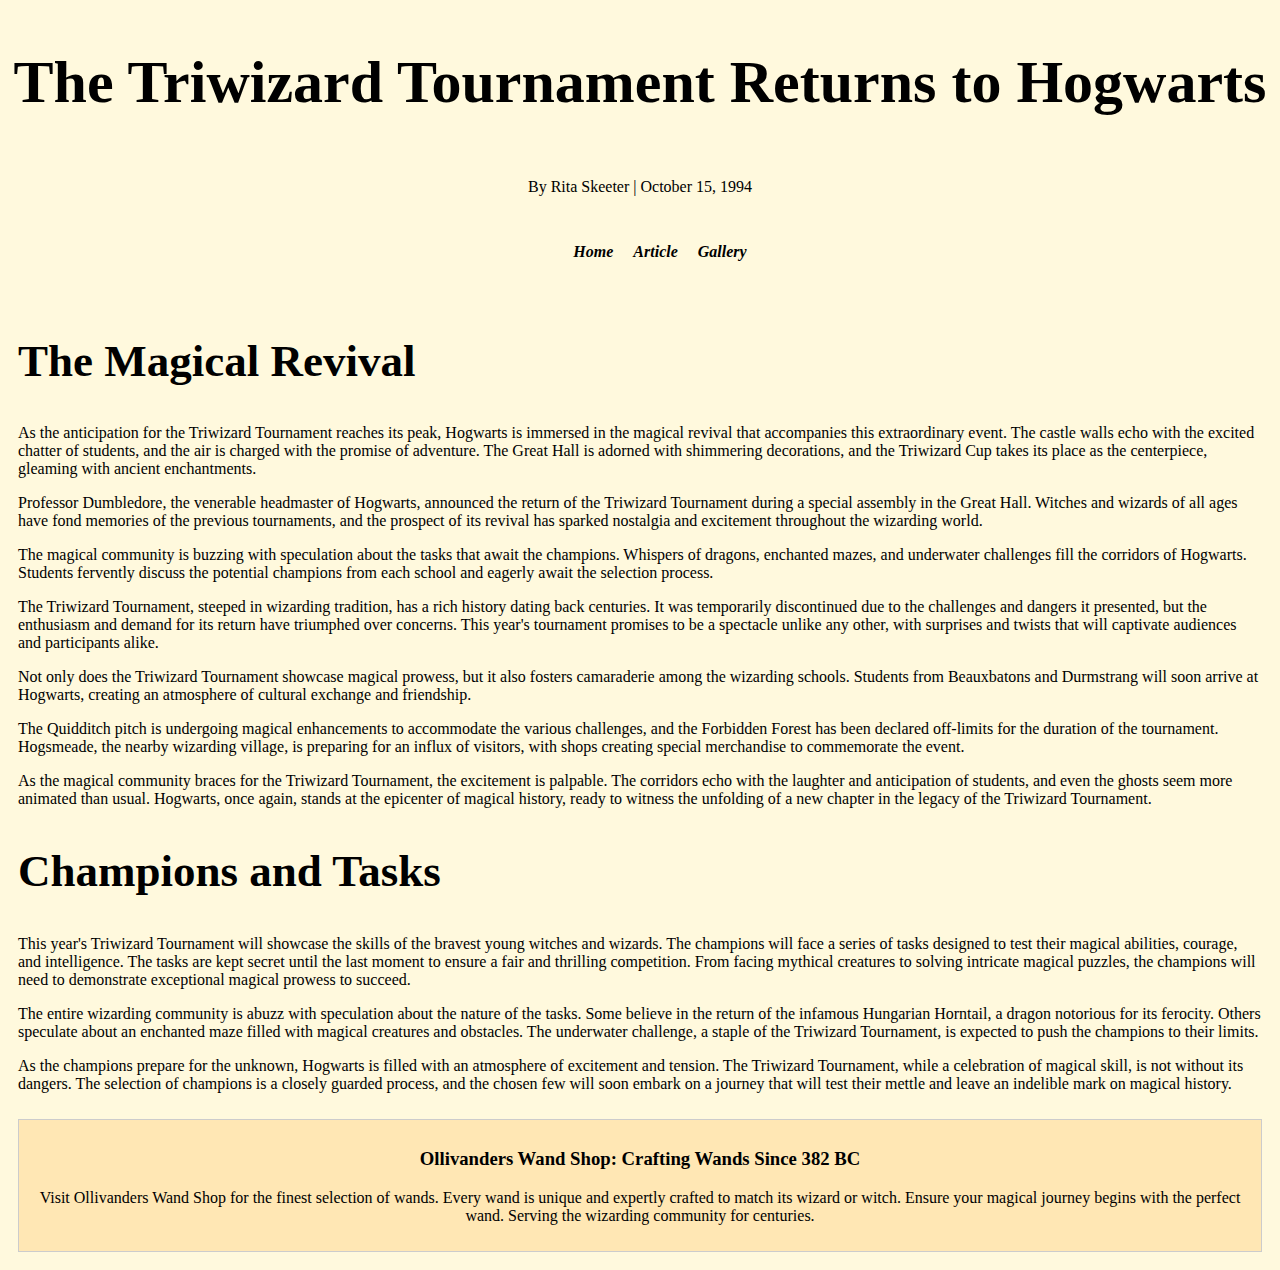
<file: article.html>
<!DOCTYPE html>
<html lang="en">
<head>
    <meta charset="UTF-8">
    <meta name="viewport" content="width=device-width, initial-scale">
    <title>The Daily Prophet - Featured Article</title>
    <link rel="stylesheet" href="css/style.css">
</head>
<body>
    <header class="article-header">
        <h1>The Triwizard Tournament Returns to Hogwarts</h1>  
        <p>By Rita Skeeter | October 15, 1994</p>
        <nav>
            <div class="hamburger">☰</div>
            <ul>
                <li><a href="index.html">Home</a></li>
                <li><a href="article.html">Article</a></li>
                <li><a href="gallery.html">Gallery</a></li>
            </ul>
        </nav>
    </header>
    <main class="article-content">
        <section>
            <h2>The Magical Revival</h2>
            <p>As the anticipation for the Triwizard Tournament reaches its peak, Hogwarts is immersed in the magical revival that accompanies this extraordinary event. The castle walls echo with the excited chatter of students, and the air is charged with the promise of adventure. The Great Hall is adorned with shimmering decorations, and the Triwizard Cup takes its place as the centerpiece, gleaming with ancient enchantments.</p>

            <p>Professor Dumbledore, the venerable headmaster of Hogwarts, announced the return of the Triwizard Tournament during a special assembly in the Great Hall. Witches and wizards of all ages have fond memories of the previous tournaments, and the prospect of its revival has sparked nostalgia and excitement throughout the wizarding world.</p>

            <p>The magical community is buzzing with speculation about the tasks that await the champions. Whispers of dragons, enchanted mazes, and underwater challenges fill the corridors of Hogwarts. Students fervently discuss the potential champions from each school and eagerly await the selection process.</p>

            <p>The Triwizard Tournament, steeped in wizarding tradition, has a rich history dating back centuries. It was temporarily discontinued due to the challenges and dangers it presented, but the enthusiasm and demand for its return have triumphed over concerns. This year's tournament promises to be a spectacle unlike any other, with surprises and twists that will captivate audiences and participants alike.</p>

            <p>Not only does the Triwizard Tournament showcase magical prowess, but it also fosters camaraderie among the wizarding schools. Students from Beauxbatons and Durmstrang will soon arrive at Hogwarts, creating an atmosphere of cultural exchange and friendship.</p>

            <p>The Quidditch pitch is undergoing magical enhancements to accommodate the various challenges, and the Forbidden Forest has been declared off-limits for the duration of the tournament. Hogsmeade, the nearby wizarding village, is preparing for an influx of visitors, with shops creating special merchandise to commemorate the event.</p>

            <p>As the magical community braces for the Triwizard Tournament, the excitement is palpable. The corridors echo with the laughter and anticipation of students, and even the ghosts seem more animated than usual. Hogwarts, once again, stands at the epicenter of magical history, ready to witness the unfolding of a new chapter in the legacy of the Triwizard Tournament.</p>

            <h2>Champions and Tasks</h2>
            <p>This year's Triwizard Tournament will showcase the skills of the bravest young witches and wizards. The champions will face a series of tasks designed to test their magical abilities, courage, and intelligence. The tasks are kept secret until the last moment to ensure a fair and thrilling competition. From facing mythical creatures to solving intricate magical puzzles, the champions will need to demonstrate exceptional magical prowess to succeed.</p>

            <p>The entire wizarding community is abuzz with speculation about the nature of the tasks. Some believe in the return of the infamous Hungarian Horntail, a dragon notorious for its ferocity. Others speculate about an enchanted maze filled with magical creatures and obstacles. The underwater challenge, a staple of the Triwizard Tournament, is expected to push the champions to their limits.</p>

            <p>As the champions prepare for the unknown, Hogwarts is filled with an atmosphere of excitement and tension. The Triwizard Tournament, while a celebration of magical skill, is not without its dangers. The selection of champions is a closely guarded process, and the chosen few will soon embark on a journey that will test their mettle and leave an indelible mark on magical history.</p>

        </section>
        <aside class="sidebar">
            <section class="advertisement">
                <h3>Ollivanders Wand Shop: Crafting Wands Since 382 BC</h3>
                <p>Visit Ollivanders Wand Shop for the finest selection of wands. Every wand is unique and expertly crafted to match its wizard or witch. Ensure your magical journey begins with the perfect wand. Serving the wizarding community for centuries.</p>
            </section>
        </aside>
    </main>
    <script>
        document.querySelector('.hamburger').addEventListener('click', function() {
            document.querySelector('nav ul').classList.toggle('active');
        });
    </script>
</body>
</html>
</file>
<file: css/style.css>
/*index styles*/
.header-title {
    font-family: 'Blackadder ITC';
    font-size: 75px;
    padding-top: 5px;
}

h2 {
    font-family: 'Brush Script MT';
    font-size: 45px;
}

header {
    display: flex;
    justify-content: space-between;
    align-items: center;
    padding: 20px;
    padding-bottom: 0px;
}

nav ul {
    list-style-type: none;
    display: flex;
    gap: 20px;
}

nav a {
    text-decoration: none;
    color: #000;
}

main {
    display: grid;
    grid-template-columns: 3fr 1fr; /* 3:1 ratio between content */
    gap: 20px;
    padding: 20px;
}

footer {
    display: flex;
    justify-content: center;
    align-items: center;
    padding: 10px;
    background-color: #ffe7b4;
}

body {
    background-color: #fff9dd;
}

/*article styles*/
h1 {
    font-family: 'Brush Script MT';
    font-size: 60px;
}

.article-header {
    display: flex;
    flex-direction: column;
    align-items: center;
    gap: 5px;
    padding: 0px;
}

.article-content {
    display: grid;
    grid-template-columns: 1fr; /* Single column layout */
    gap: 10px;
    padding: 10px;
}

main {
    display: grid;
    grid-template-columns: 3fr 1fr; /* 3:1 ratio between content */
    gap: 10px;
    padding: 10px;
}

.sidebar {
    display: flex;
    flex-direction: column;
    gap: 10px;
}

.advertisement {
    padding: 10px;
    border: 1px solid #ccc;
    text-align: center;
    background-color: #ffe7b4;
}

/* gallery styles */
.photo-gallery {
    display: grid;
    grid-template-columns: repeat(auto-fit, minmax(200px, 1fr)); /* Creates a responsive grid */
    gap: 20px;
    padding: 20px;
}

.photo img {
    width: 100%; /* Ensure images are fully responsive within their containers */
    height: auto; /* Maintain aspect ratio */
}

.gallery-controls {
    display: flex;
    justify-content: center;
    gap: 10px;
    padding: 20px;
}

/* navigation styles */
nav {
    display: flex;
    justify-content: center; /* Center navigation items */
    padding: 10px 0;
    font-style: italic;
    font-weight: bold;
}

nav ul {
    display: flex;
    list-style: none;
    gap: 20px; /* Adjust gap between navigation items */
}

/* Hmaburger Menu styles */
.hamburger {
    display: none;
    cursor: pointer;
}

/* Hide regular navigation items on smaller screens */
@media (max-width: 768px) {
    .hamburger {
        display: block; /* Show hamburger menu */
    }

    nav ul {
        flex-direction: column;
        display: none; /* Initially hide navigation items */
    }

    /* When clicking the hamburger menu, use JavaScript to toggle this class to display the items */
    nav ul.active {
        display: flex; /* Display navigation items in a column */
    }
}
</file>
